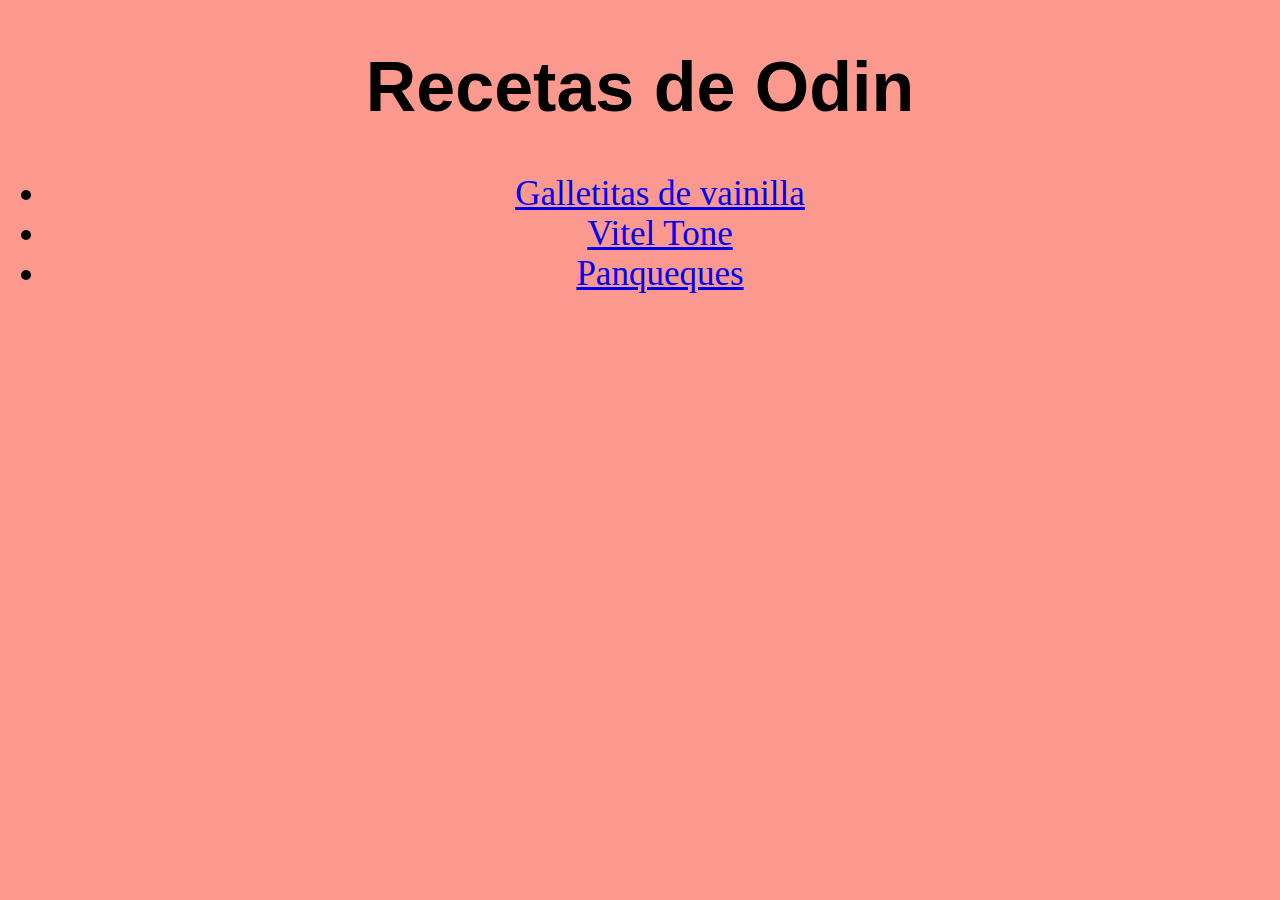
<file: index.html>
<!DOCTYPE html>
<html lang="es">
  <head>
    <meta charset="UTF-8" />
    <meta name="viewport" content="width=device-width, initial-scale=1.0" />
    <link rel="stylesheet" href="styles.css" />
    <title>Proyecto</title>
  </head>
  <body id="bindex">
    <h1>Recetas de Odin</h1>
    <ul>
      <li>
        <a href="../odin-recipes/recipes/galletitas.html"
          >Galletitas de vainilla</a
        >
      </li>
      <li>
        <a href="../odin-recipes/recipes/viteltone.html">Vitel Tone</a>
      </li>
      <li>
        <a href="../odin-recipes/recipes/panqueques.html">Panqueques</a>
      </li>
    </ul>
  </body>
</html>
</file>
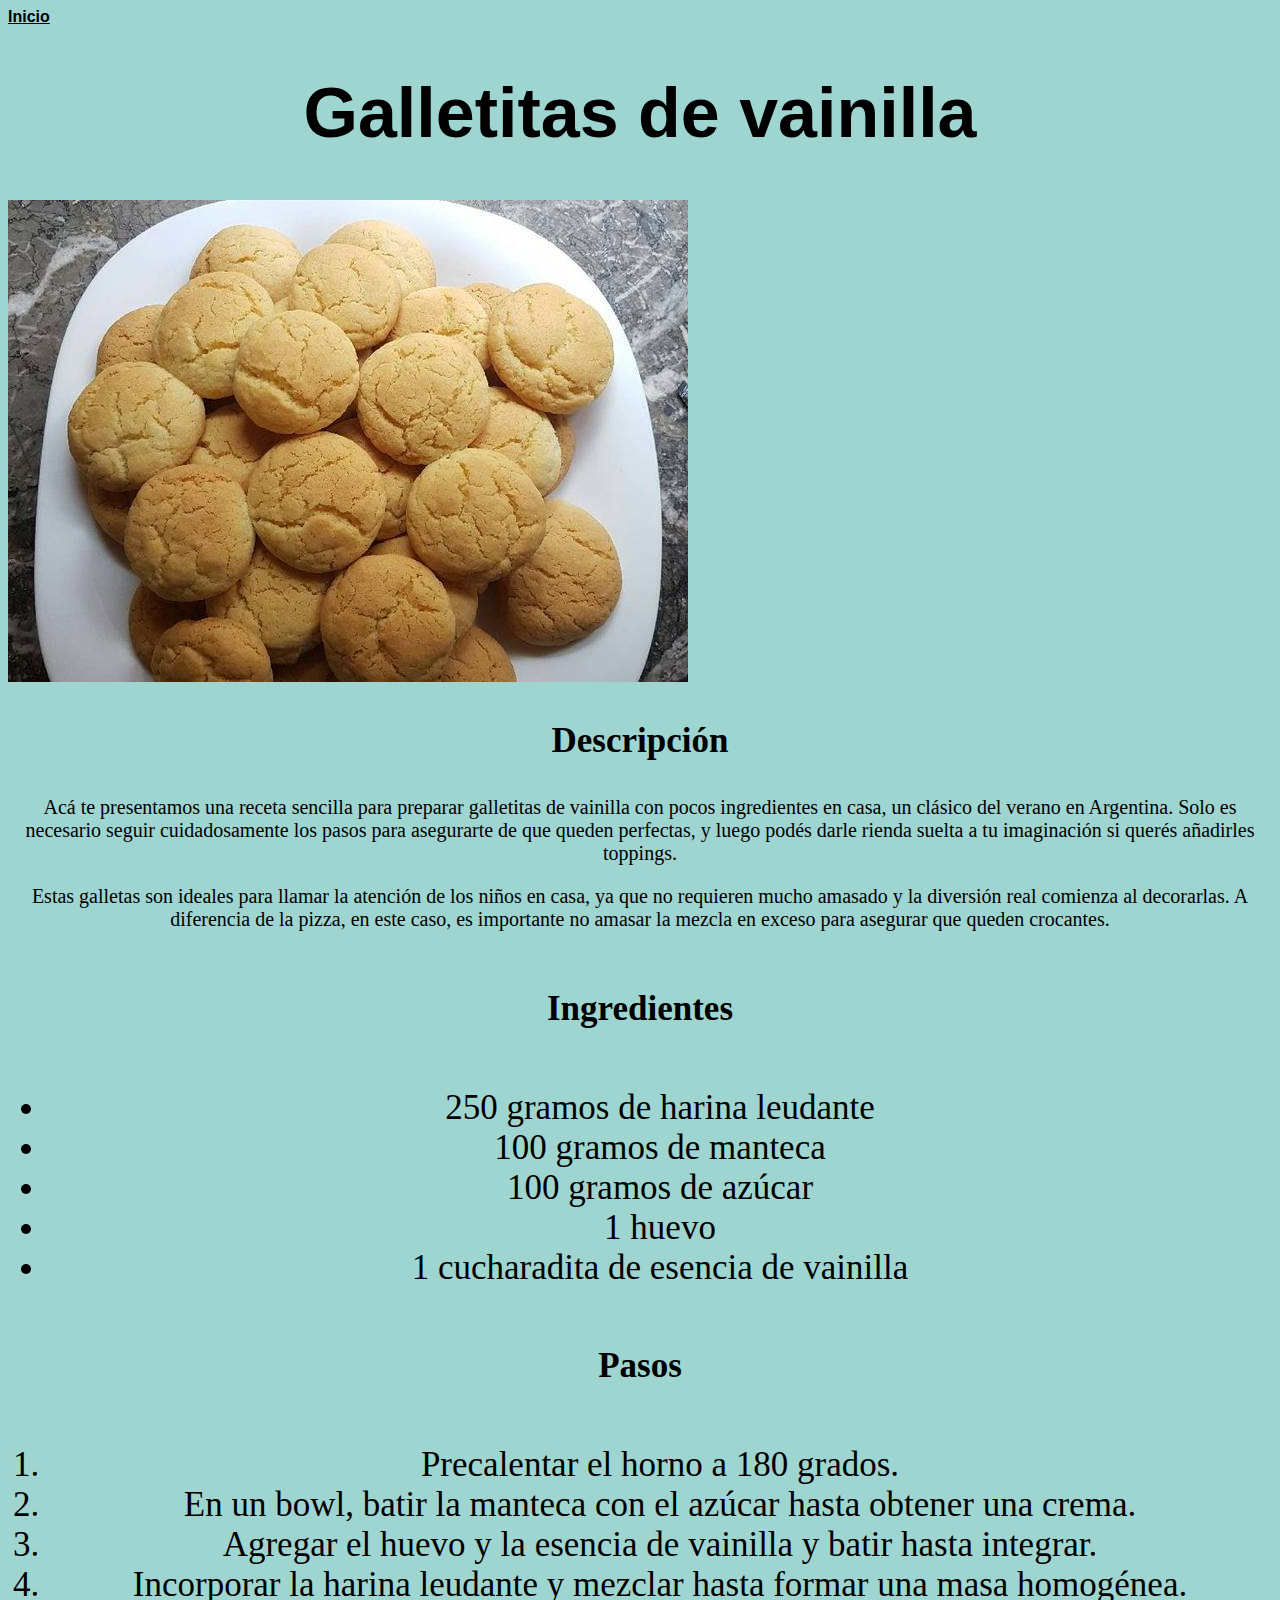
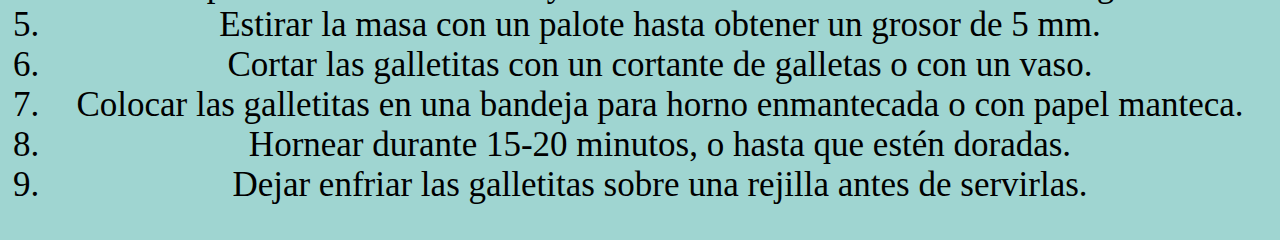
<file: recipes/galletitas.html>
<!DOCTYPE html>
<html lang="es">
  <head>
    <meta charset="UTF-8" />
    <meta name="viewport" content="width=device-width, initial-scale=1.0" />
    <link rel="stylesheet" href="../styles.css" />
    <title>Galletitas</title>
  </head>
  <body id="bgalles">
    <a class="back" href="../index.html">Inicio</a>
    <h1>Galletitas de vainilla</h1>
    <img src="../images/galles-vainilla.jpg" />
    <h3>Descripción</h3>
    <p>
      Acá te presentamos una receta sencilla para preparar galletitas de
      vainilla con pocos ingredientes en casa, un clásico del verano en
      Argentina. Solo es necesario seguir cuidadosamente los pasos para
      asegurarte de que queden perfectas, y luego podés darle rienda suelta a tu
      imaginación si querés añadirles toppings.
    </p>
    <p>
      Estas galletas son ideales para llamar la atención de los niños en casa,
      ya que no requieren mucho amasado y la diversión real comienza al
      decorarlas. A diferencia de la pizza, en este caso, es importante no
      amasar la mezcla en exceso para asegurar que queden crocantes.
    </p>
    <h5>Ingredientes</h5>
    <ul>
      <li>250 gramos de harina leudante</li>
      <li>100 gramos de manteca</li>
      <li>100 gramos de azúcar</li>
      <li>1 huevo</li>
      <li>1 cucharadita de esencia de vainilla</li>
    </ul>
    <h5>Pasos</h5>
    <ol>
      <li>Precalentar el horno a 180 grados.</li>
      <li>
        En un bowl, batir la manteca con el azúcar hasta obtener una crema.
      </li>
      <li>Agregar el huevo y la esencia de vainilla y batir hasta integrar.</li>
      <li>
        Incorporar la harina leudante y mezclar hasta formar una masa homogénea.
      </li>
      <li>Estirar la masa con un palote hasta obtener un grosor de 5 mm.</li>
      <li>Cortar las galletitas con un cortante de galletas o con un vaso.</li>
      <li>
        Colocar las galletitas en una bandeja para horno enmantecada o con papel
        manteca.
      </li>
      <li>Hornear durante 15-20 minutos, o hasta que estén doradas.</li>
      <li>
        Dejar enfriar las galletitas sobre una rejilla antes de servirlas.
      </li>
    </ol>
  </body>
</html>
</file>
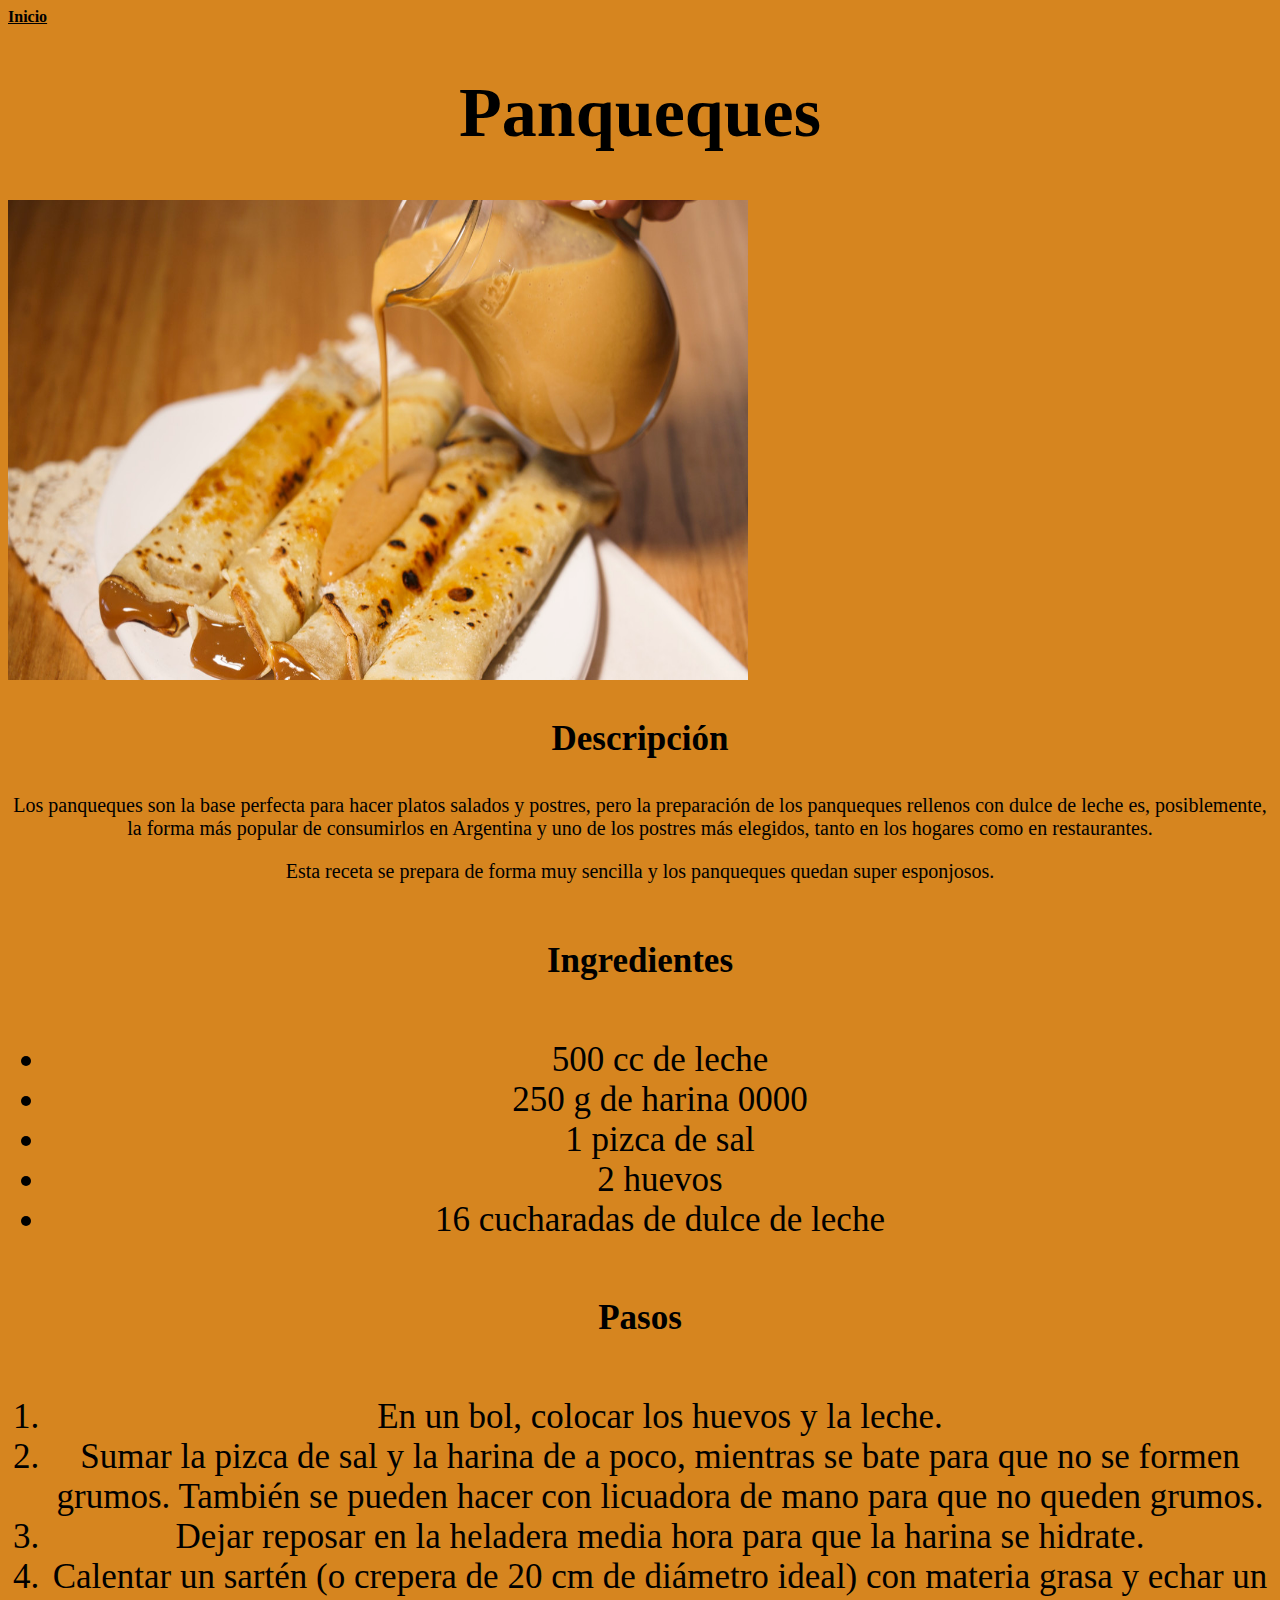
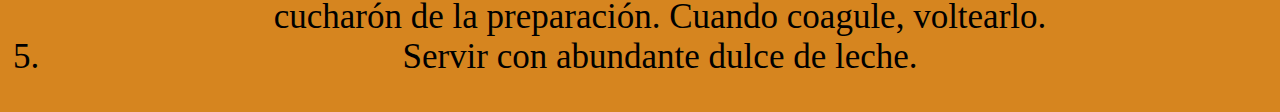
<file: recipes/panqueques.html>
<!DOCTYPE html>
<html lang="es">
  <head>
    <meta charset="UTF-8" />
    <meta name="viewport" content="width=device-width, initial-scale=1.0" />
    <link rel="stylesheet" href="../styles.css" />
    <title>Panqueques</title>
  </head>
  <body id="bpan">
    <a class="back" href="../index.html">Inicio</a>
    <h1>Panqueques</h1>
    <img src="../images/panqueques.jpg" height="480" width="740" />
    <h3>Descripción</h3>
    <p>
      Los panqueques son la base perfecta para hacer platos salados y postres,
      pero la preparación de los panqueques rellenos con dulce de leche es,
      posiblemente, la forma más popular de consumirlos en Argentina y uno de
      los postres más elegidos, tanto en los hogares como en restaurantes.
    </p>
    <p>
      Esta receta se prepara de forma muy sencilla y los panqueques quedan super
      esponjosos.
    </p>
    <h5>Ingredientes</h5>
    <ul>
      <li>500 cc de leche</li>
      <li>250 g de harina 0000</li>
      <li>1 pizca de sal</li>
      <li>2 huevos</li>
      <li>16 cucharadas de dulce de leche</li>
    </ul>
    <h5>Pasos</h5>
    <ol>
      <li>En un bol, colocar los huevos y la leche.</li>
      <li>
        Sumar la pizca de sal y la harina de a poco, mientras se bate para que
        no se formen grumos. También se pueden hacer con licuadora de mano para
        que no queden grumos.
      </li>
      <li>
        Dejar reposar en la heladera media hora para que la harina se hidrate.
      </li>
      <li>
        Calentar un sartén (o crepera de 20 cm de diámetro ideal) con materia
        grasa y echar un cucharón de la preparación. Cuando coagule, voltearlo.
      </li>
      <li>Servir con abundante dulce de leche.</li>
    </ol>
  </body>
</html>
</file>
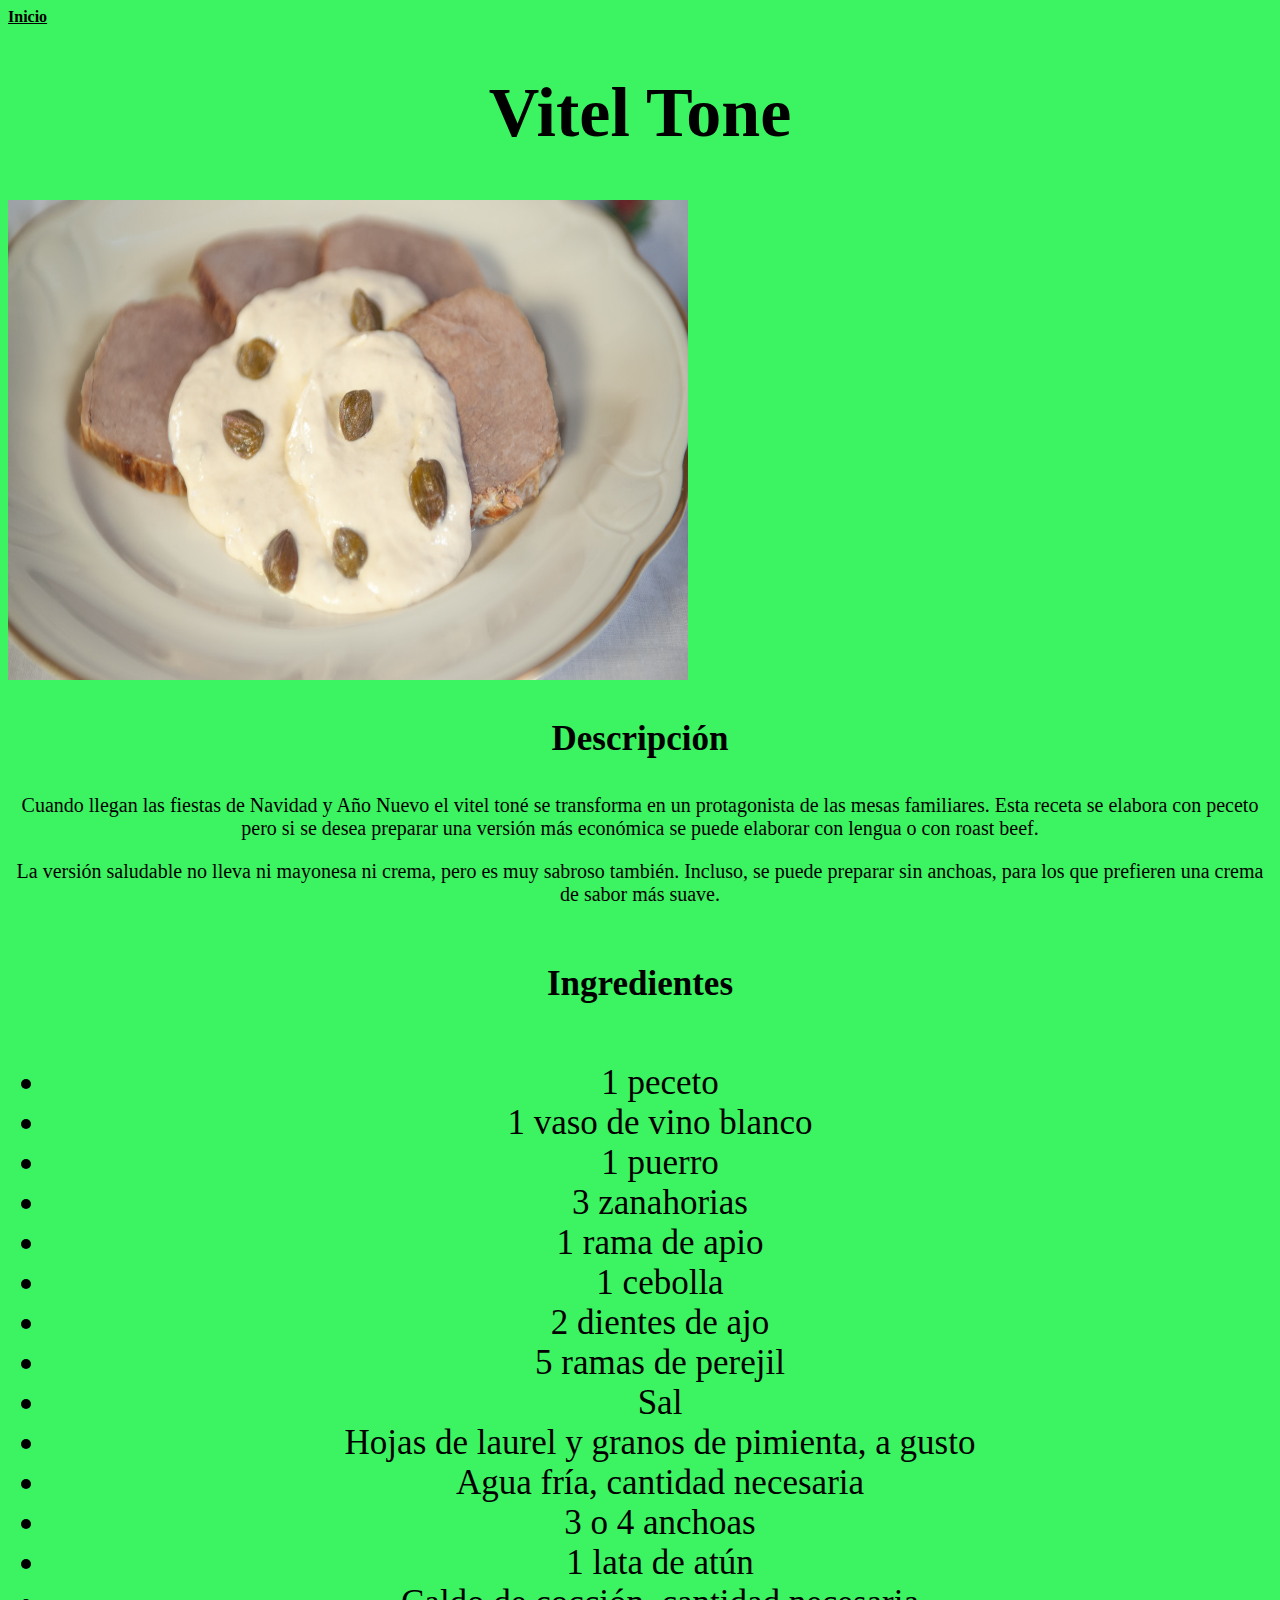
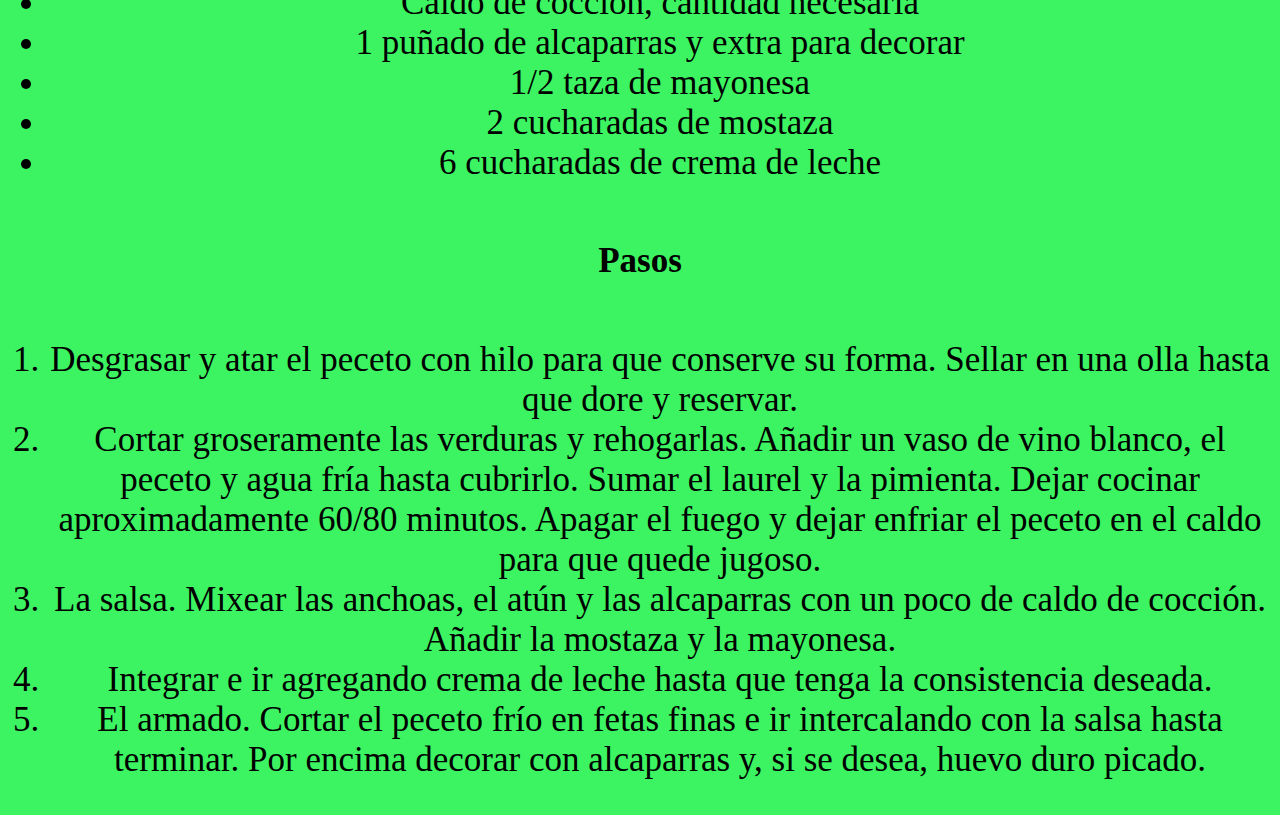
<file: recipes/viteltone.html>
<!DOCTYPE html>
<html lang="es">
  <head>
    <meta charset="UTF-8" />
    <meta name="viewport" content="width=device-width, initial-scale=1.0" />
    <link rel="stylesheet" href="../styles.css" />
    <title>Vitel Tone</title>
  </head>
  <body id="bvitel">
    <a class="back" href="../index.html">Inicio</a>
    <h1>Vitel Tone</h1>
    <img src="../images/vitel.jpg" width="680" height="480" />
    <h3>Descripción</h3>
    <p>
      Cuando llegan las fiestas de Navidad y Año Nuevo el vitel toné se
      transforma en un protagonista de las mesas familiares. Esta receta se
      elabora con peceto pero si se desea preparar una versión más económica se
      puede elaborar con lengua o con roast beef.
    </p>
    <p>
      La versión saludable no lleva ni mayonesa ni crema, pero es muy sabroso
      también. Incluso, se puede preparar sin anchoas, para los que prefieren
      una crema de sabor más suave.
    </p>
    <h5>Ingredientes</h5>
    <ul>
      <li>1 peceto</li>
      <li>1 vaso de vino blanco</li>
      <li>1 puerro</li>
      <li>3 zanahorias</li>
      <li>1 rama de apio</li>
      <li>1 cebolla</li>
      <li>2 dientes de ajo</li>
      <li>5 ramas de perejil</li>
      <li>Sal</li>
      <li>Hojas de laurel y granos de pimienta, a gusto</li>
      <li>Agua fría, cantidad necesaria</li>
      <li>3 o 4 anchoas</li>
      <li>1 lata de atún</li>
      <li>Caldo de cocción, cantidad necesaria</li>
      <li>1 puñado de alcaparras y extra para decorar</li>
      <li>1/2 taza de mayonesa</li>
      <li>2 cucharadas de mostaza</li>
      <li>6 cucharadas de crema de leche</li>
    </ul>
    <h5>Pasos</h5>
    <ol>
      <li>
        Desgrasar y atar el peceto con hilo para que conserve su forma. Sellar
        en una olla hasta que dore y reservar.
      </li>
      <li>
        Cortar groseramente las verduras y rehogarlas. Añadir un vaso de vino
        blanco, el peceto y agua fría hasta cubrirlo. Sumar el laurel y la
        pimienta. Dejar cocinar aproximadamente 60/80 minutos. Apagar el fuego y
        dejar enfriar el peceto en el caldo para que quede jugoso.
      </li>
      <li>
        La salsa. Mixear las anchoas, el atún y las alcaparras con un poco de
        caldo de cocción. Añadir la mostaza y la mayonesa.
      </li>
      <li>
        Integrar e ir agregando crema de leche hasta que tenga la consistencia
        deseada.
      </li>
      <li>
        El armado. Cortar el peceto frío en fetas finas e ir intercalando con la
        salsa hasta terminar. Por encima decorar con alcaparras y, si se desea,
        huevo duro picado.
      </li>
    </ol>
  </body>
</html>
</file>
<file: styles.css>
#bindex {
  font-family: Arial, Helvetica, sans-serif;
  background-color: #fb998e;
}

h1 {
  text-align: center;
  font-size: 70px;
}

ul,
h3,
h5,
ol {
  font-family: "Times New Roman", Times, serif;
  text-align: center;
  font-size: 35px;
}

p {
  font-family: "Times New Roman", Times, serif;
  text-align: center;
  font-size: 20px;
}

#bgalles {
  font-family: Arial, Helvetica, sans-serif;
  background-color: #9fd5d1;
}

#bvitel {
  background-color: #03f132c5;
}

#bpan {
  background-color: #d6851f;
}

.back {
  font-weight: bold;
  color: currentColor;
}
</file>
